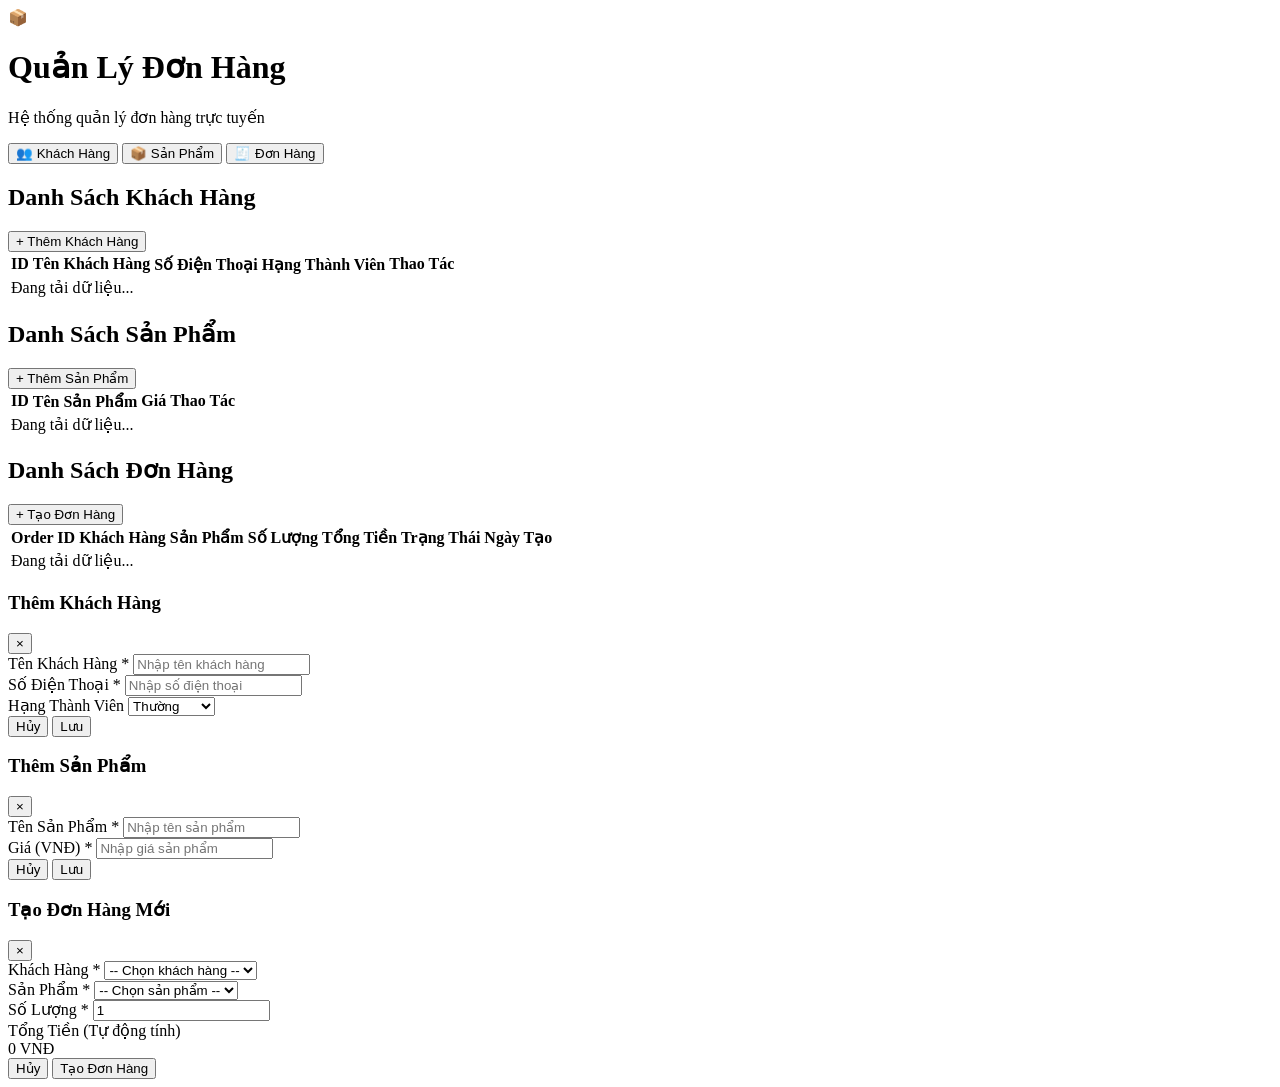
<file: gas-order-management/Index.html>
<!DOCTYPE html>
<html>
<head>
  <base target="_top">
  <?!= include('CSS') ?>
</head>
<body>

  <!-- ===== HEADER ===== -->
  <header class="app-header">
    <div class="header-content">
      <div class="logo">
        <span class="logo-icon">📦</span>
        <h1>Quản Lý Đơn Hàng</h1>
      </div>
      <p class="header-subtitle">Hệ thống quản lý đơn hàng trực tuyến</p>
    </div>
  </header>

  <!-- ===== TAB NAVIGATION ===== -->
  <nav class="tab-nav">
    <button class="tab-btn active" onclick="switchTab('customers')" id="tab-customers">
      <span class="tab-icon">👥</span> Khách Hàng
    </button>
    <button class="tab-btn" onclick="switchTab('products')" id="tab-products">
      <span class="tab-icon">📦</span> Sản Phẩm
    </button>
    <button class="tab-btn" onclick="switchTab('orders')" id="tab-orders">
      <span class="tab-icon">🧾</span> Đơn Hàng
    </button>
  </nav>

  <!-- ===== MAIN CONTENT ===== -->
  <main class="main-content">

    <!-- ========== CUSTOMERS TAB ========== -->
    <div id="panel-customers" class="tab-panel active">
      <div class="panel-header">
        <h2>Danh Sách Khách Hàng</h2>
        <button class="btn btn-primary" onclick="showCustomerForm()">
          <span>+</span> Thêm Khách Hàng
        </button>
      </div>
      <div class="table-wrapper">
        <table id="customers-table">
          <thead>
            <tr>
              <th>ID</th>
              <th>Tên Khách Hàng</th>
              <th>Số Điện Thoại</th>
              <th>Hạng Thành Viên</th>
              <th>Thao Tác</th>
            </tr>
          </thead>
          <tbody id="customers-body">
            <tr><td colspan="5" class="loading-row">Đang tải dữ liệu...</td></tr>
          </tbody>
        </table>
      </div>
    </div>

    <!-- ========== PRODUCTS TAB ========== -->
    <div id="panel-products" class="tab-panel">
      <div class="panel-header">
        <h2>Danh Sách Sản Phẩm</h2>
        <button class="btn btn-primary" onclick="showProductForm()">
          <span>+</span> Thêm Sản Phẩm
        </button>
      </div>
      <div class="table-wrapper">
        <table id="products-table">
          <thead>
            <tr>
              <th>ID</th>
              <th>Tên Sản Phẩm</th>
              <th>Giá</th>
              <th>Thao Tác</th>
            </tr>
          </thead>
          <tbody id="products-body">
            <tr><td colspan="4" class="loading-row">Đang tải dữ liệu...</td></tr>
          </tbody>
        </table>
      </div>
    </div>

    <!-- ========== ORDERS TAB ========== -->
    <div id="panel-orders" class="tab-panel">
      <div class="panel-header">
        <h2>Danh Sách Đơn Hàng</h2>
        <button class="btn btn-primary" onclick="showOrderForm()">
          <span>+</span> Tạo Đơn Hàng
        </button>
      </div>
      <div class="table-wrapper">
        <table id="orders-table">
          <thead>
            <tr>
              <th>Order ID</th>
              <th>Khách Hàng</th>
              <th>Sản Phẩm</th>
              <th>Số Lượng</th>
              <th>Tổng Tiền</th>
              <th>Trạng Thái</th>
              <th>Ngày Tạo</th>
            </tr>
          </thead>
          <tbody id="orders-body">
            <tr><td colspan="7" class="loading-row">Đang tải dữ liệu...</td></tr>
          </tbody>
        </table>
      </div>
    </div>

  </main>

  <!-- ===== MODAL: CUSTOMER FORM ===== -->
  <div id="modal-customer" class="modal-overlay" onclick="closeModalOnOverlay(event, 'modal-customer')">
    <div class="modal-content">
      <div class="modal-header">
        <h3 id="customer-form-title">Thêm Khách Hàng</h3>
        <button class="modal-close" onclick="closeModal('modal-customer')">&times;</button>
      </div>
      <form id="customer-form" onsubmit="submitCustomerForm(event)">
        <input type="hidden" id="customer-id">
        <div class="form-group">
          <label for="customer-name">Tên Khách Hàng <span class="required">*</span></label>
          <input type="text" id="customer-name" required placeholder="Nhập tên khách hàng">
        </div>
        <div class="form-group">
          <label for="customer-phone">Số Điện Thoại <span class="required">*</span></label>
          <input type="text" id="customer-phone" required placeholder="Nhập số điện thoại">
        </div>
        <div class="form-group">
          <label for="customer-level">Hạng Thành Viên</label>
          <select id="customer-level">
            <option value="Thường">Thường</option>
            <option value="Bạc">Bạc</option>
            <option value="Vàng">Vàng</option>
            <option value="Kim cương">Kim cương</option>
          </select>
        </div>
        <div class="form-actions">
          <button type="button" class="btn btn-secondary" onclick="closeModal('modal-customer')">Hủy</button>
          <button type="submit" class="btn btn-primary" id="btn-submit-customer">Lưu</button>
        </div>
      </form>
    </div>
  </div>

  <!-- ===== MODAL: PRODUCT FORM ===== -->
  <div id="modal-product" class="modal-overlay" onclick="closeModalOnOverlay(event, 'modal-product')">
    <div class="modal-content">
      <div class="modal-header">
        <h3 id="product-form-title">Thêm Sản Phẩm</h3>
        <button class="modal-close" onclick="closeModal('modal-product')">&times;</button>
      </div>
      <form id="product-form" onsubmit="submitProductForm(event)">
        <input type="hidden" id="product-id">
        <div class="form-group">
          <label for="product-name">Tên Sản Phẩm <span class="required">*</span></label>
          <input type="text" id="product-name" required placeholder="Nhập tên sản phẩm">
        </div>
        <div class="form-group">
          <label for="product-price">Giá (VNĐ) <span class="required">*</span></label>
          <input type="number" id="product-price" required min="0" step="1000" placeholder="Nhập giá sản phẩm">
        </div>
        <div class="form-actions">
          <button type="button" class="btn btn-secondary" onclick="closeModal('modal-product')">Hủy</button>
          <button type="submit" class="btn btn-primary" id="btn-submit-product">Lưu</button>
        </div>
      </form>
    </div>
  </div>

  <!-- ===== MODAL: ORDER FORM ===== -->
  <div id="modal-order" class="modal-overlay" onclick="closeModalOnOverlay(event, 'modal-order')">
    <div class="modal-content">
      <div class="modal-header">
        <h3>Tạo Đơn Hàng Mới</h3>
        <button class="modal-close" onclick="closeModal('modal-order')">&times;</button>
      </div>
      <form id="order-form" onsubmit="submitOrderForm(event)">
        <div class="form-group">
          <label for="order-customer">Khách Hàng <span class="required">*</span></label>
          <select id="order-customer" required>
            <option value="">-- Chọn khách hàng --</option>
          </select>
        </div>
        <div class="form-group">
          <label for="order-product">Sản Phẩm <span class="required">*</span></label>
          <select id="order-product" required onchange="calculateTotal()">
            <option value="">-- Chọn sản phẩm --</option>
          </select>
        </div>
        <div class="form-group">
          <label for="order-quantity">Số Lượng <span class="required">*</span></label>
          <input type="number" id="order-quantity" required min="1" value="1" onchange="calculateTotal()" oninput="calculateTotal()">
        </div>
        <div class="form-group">
          <label>Tổng Tiền (Tự động tính)</label>
          <div class="total-display" id="order-total-display">0 VNĐ</div>
        </div>
        <div class="form-actions">
          <button type="button" class="btn btn-secondary" onclick="closeModal('modal-order')">Hủy</button>
          <button type="submit" class="btn btn-primary" id="btn-submit-order">Tạo Đơn Hàng</button>
        </div>
      </form>
    </div>
  </div>

  <!-- ===== TOAST NOTIFICATION ===== -->
  <div id="toast-container"></div>

  <!-- ===== LOADING OVERLAY ===== -->
  <div id="loading-overlay" class="loading-overlay" style="display:none;">
    <div class="spinner"></div>
    <p>Đang xử lý...</p>
  </div>

  <?!= include('JavaScript') ?>
</body>
</html>
</file>
